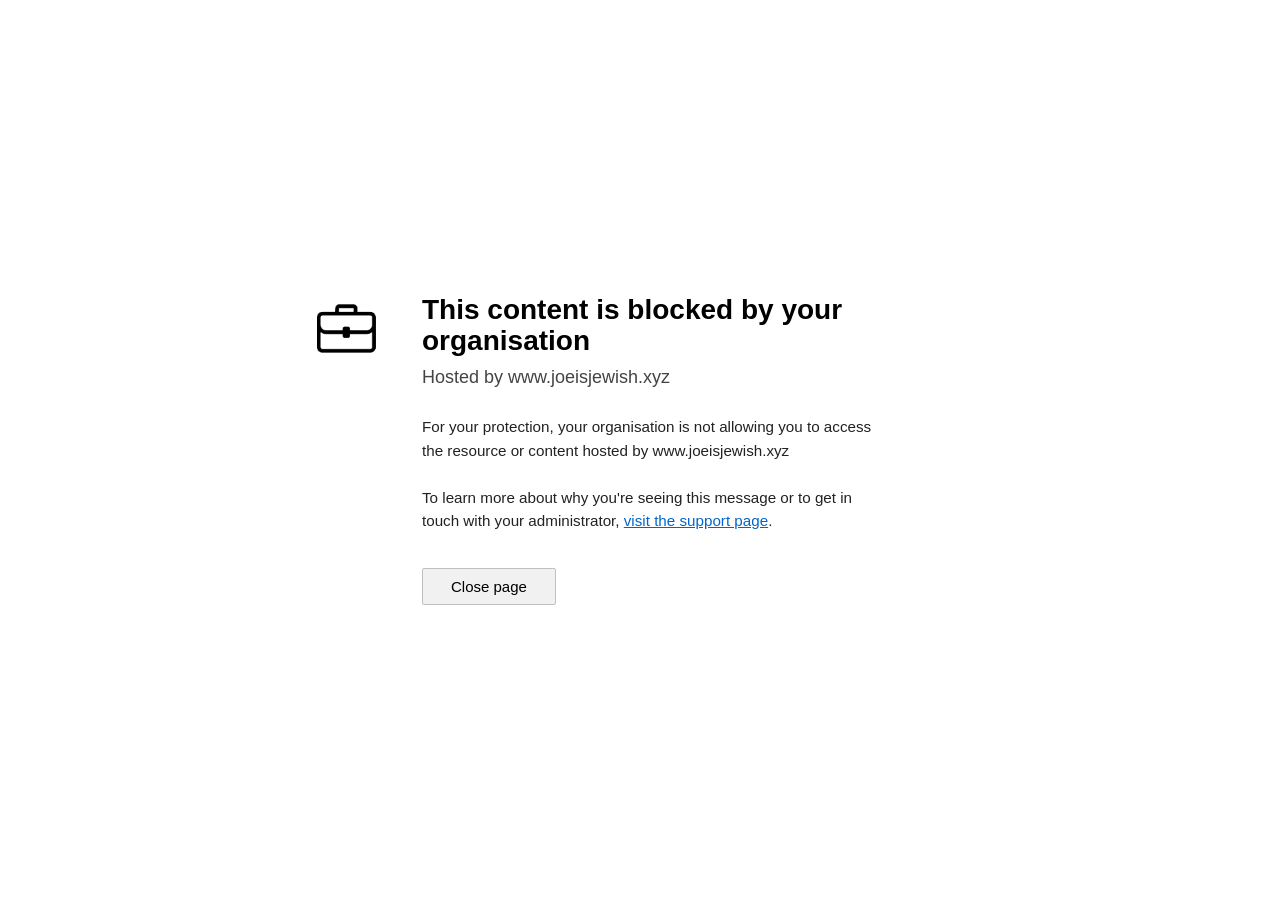
<file: index.html>
<!DOCTYPE html>
<html lang="en">
<head>
  <meta charset="UTF-8">
  <meta name="viewport" content="width=device-width, initial-scale=1.0">
  <title>Cambridge HOTmaths</title>
  <link rel="stylesheet" href="style.css">
  <style>
    .blocked-page {
      background: #ffffff;
      color: #000000;
      font-family: 'Segoe UI', Tahoma, Geneva, Verdana, sans-serif;
      height: 100vh;
      display: flex;
      align-items: center;
      justify-content: center;
      padding: 20px;
    }

    .blocked-container {
      max-width: 680px;
      display: flex;
      gap: 30px;
      align-items: flex-start;
    }

    .briefcase-img {
      width: 92px;
      height: auto;
      flex-shrink: 0;
      cursor: pointer;
      user-select: none;
      margin-top: 8px;
    }

    .content-area {
      text-align: left;
    }

    .blocked-title {
      font-size: 28px;
      font-weight: 600;
      margin-bottom: 8px;
      line-height: 1.1;
    }

    .hosted {
      font-size: 18px;
      color: #444444;
      margin-bottom: 25px;
    }

    .blocked-text {
      font-size: 15.2px;
      line-height: 1.55;
      color: #222222;
      margin-bottom: 35px;
    }

    .support-link {
      color: #0066cc;
      text-decoration: underline;
      cursor: pointer;
    }

    .btn-close {
      background: #f1f1f1;
      color: #000;
      border: 1px solid #c0c0c0;
      padding: 9px 28px;
      font-size: 15px;
      cursor: pointer;
      border-radius: 2px;
    }

    .btn-close:hover {
      background: #e5e5e5;
    }

    .footer {
      margin-top: 70px;
      font-size: 13.5px;
      color: #666666;
      text-align: center;
    }
  </style>
</head>
<body>

  <!-- Microsoft Defender Blocked Page -->
  <div class="blocked-page" id="blockedScreen">
    <div class="blocked-container">
      <!-- Briefcase Image -->
      <img src="briefcase.png" alt="Briefcase" class="briefcase-img" onclick="enterSite()">

      <!-- Text Content -->
      <div class="content-area">
        <div class="blocked-title">This content is blocked by your organisation</div>
        <div class="hosted">Hosted by www.joeisjewish.xyz</div>
        
        <div class="blocked-text">
          For your protection, your organisation is not allowing you to access<br>
          the resource or content hosted by www.joeisjewish.xyz<br><br>
          To learn more about why you're seeing this message or to get in<br>
          touch with your administrator, <span class="support-link">visit the support page</span>.
        </div>

        <button class="btn-close" onclick="closePage()">Close page</button>
      </div>
    </div>
  </div>

  <!-- Main Fredflix Site -->
  <div id="mainSite" style="display: none;">
    <div class="header">
      <div class="logo" onclick="window.location.reload()">Hotmaths</div>
      <div class="search-container">
        <input type="text" id="searchInput" placeholder="Search movies & shows...">
      </div>
    </div>

    <div id="mainContent" class="content"></div>
  </div>

  <script src="script.js"></script>

  <script>
    function enterSite() {
      document.getElementById('blockedScreen').style.display = 'none';
      document.getElementById('mainSite').style.display = 'block';
      
      if (typeof loadInitialContent === 'function') {
        loadInitialContent();
      }
    }

    function closePage() {
      window.close();
      document.body.innerHTML = `
        <div style="text-align:center; margin-top:150px; font-family:Arial,sans-serif; color:#333;">
          <h2>Page closed</h2>
          <p>You can now close this tab.</p>
        </div>`;
    }

    document.addEventListener('keypress', (e) => {
      if (e.key === "Enter") enterSite();
    });
  </script>
</body>
</html>
</file>
<file: style.css>
/* style.css - Mobile Friendly Fflix */

* {
  margin: 0;
  padding: 0;
  box-sizing: border-box;
}

body {
  font-family: 'Helvetica Neue', Arial, sans-serif;
  background-color: #141414;
  color: #ffffff;
  line-height: 1.4;
}

/* Header */
.header {
  position: fixed;
  top: 0;
  left: 0;
  right: 0;
  background: linear-gradient(to bottom, rgba(0,0,0,0.9), transparent);
  padding: 12px 15px;
  display: flex;
  align-items: center;
  justify-content: space-between;
  z-index: 1000;
  transition: all 0.3s;
}

.header.scrolled {
  background: #141414;
}

/* Logo - Orange */
.logo {
  font-size: 1.9rem;
  font-weight: 900;
  color: #ff6600;
  letter-spacing: -2px;
  cursor: pointer;
}

.logo:hover {
  color: #ff8533;
  transition: color 0.2s;
}

.search-container {
  flex: 1;
  max-width: 320px;
  margin: 0 15px;
}

#searchInput {
  width: 100%;
  padding: 10px 14px;
  background: rgba(0,0,0,0.8);
  border: 1px solid #444;
  border-radius: 4px;
  color: white;
  font-size: 1rem;
}

#searchInput:focus {
  border-color: #ff6600;
  outline: none;
}

/* Content */
.content {
  padding: 20px 15px 80px;
}

.section-title {
  font-size: 1.6rem;
  margin: 30px 0 15px 5px;
  font-weight: 600;
}

.row {
  display: flex;
  gap: 10px;
  overflow-x: auto;
  padding: 8px 0 25px;
  scroll-behavior: smooth;
  -webkit-overflow-scrolling: touch;
}

.row::-webkit-scrollbar { display: none; }

/* Cards */
.card {
  flex: 0 0 160px;
  border-radius: 6px;
  overflow: hidden;
  transition: transform 0.3s;
  cursor: pointer;
  position: relative;
}

.card:hover {
  transform: scale(1.08);
}

.poster-container {
  height: 240px;
  background: #1f1f1f;
  overflow: hidden;
  position: relative;
}

.poster-container img {
  width: 100%;
  height: 100%;
  object-fit: cover;
}

/* Continue Watching Progress Bar */
.progress-bar {
  position: absolute;
  bottom: 0;
  left: 0;
  right: 0;
  height: 5px;
  background: rgba(255,255,255,0.3);
  overflow: hidden;
}

.progress {
  height: 100%;
  background: #ff6600;
  transition: width 0.3s;
}

.card-info {
  padding: 10px 8px;
  background: linear-gradient(transparent, rgba(0,0,0,0.9));
}

.card h3 {
  font-size: 0.95rem;
  line-height: 1.3;
  white-space: nowrap;
  overflow: hidden;
  text-overflow: ellipsis;
}

.continue-info {
  font-size: 0.85rem;
  color: #ff6600;
  margin-top: 4px;
}

/* No results */
.no-results {
  text-align: center;
  padding: 60px 20px;
  font-size: 1.3rem;
  color: #777;
}

/* Desktop improvements */
@media (min-width: 768px) {
  .card { flex: 0 0 220px; }
  .poster-container { height: 330px; }
  .header { padding: 15px 50px; }
  .search-container { max-width: 420px; }
}
</file>
